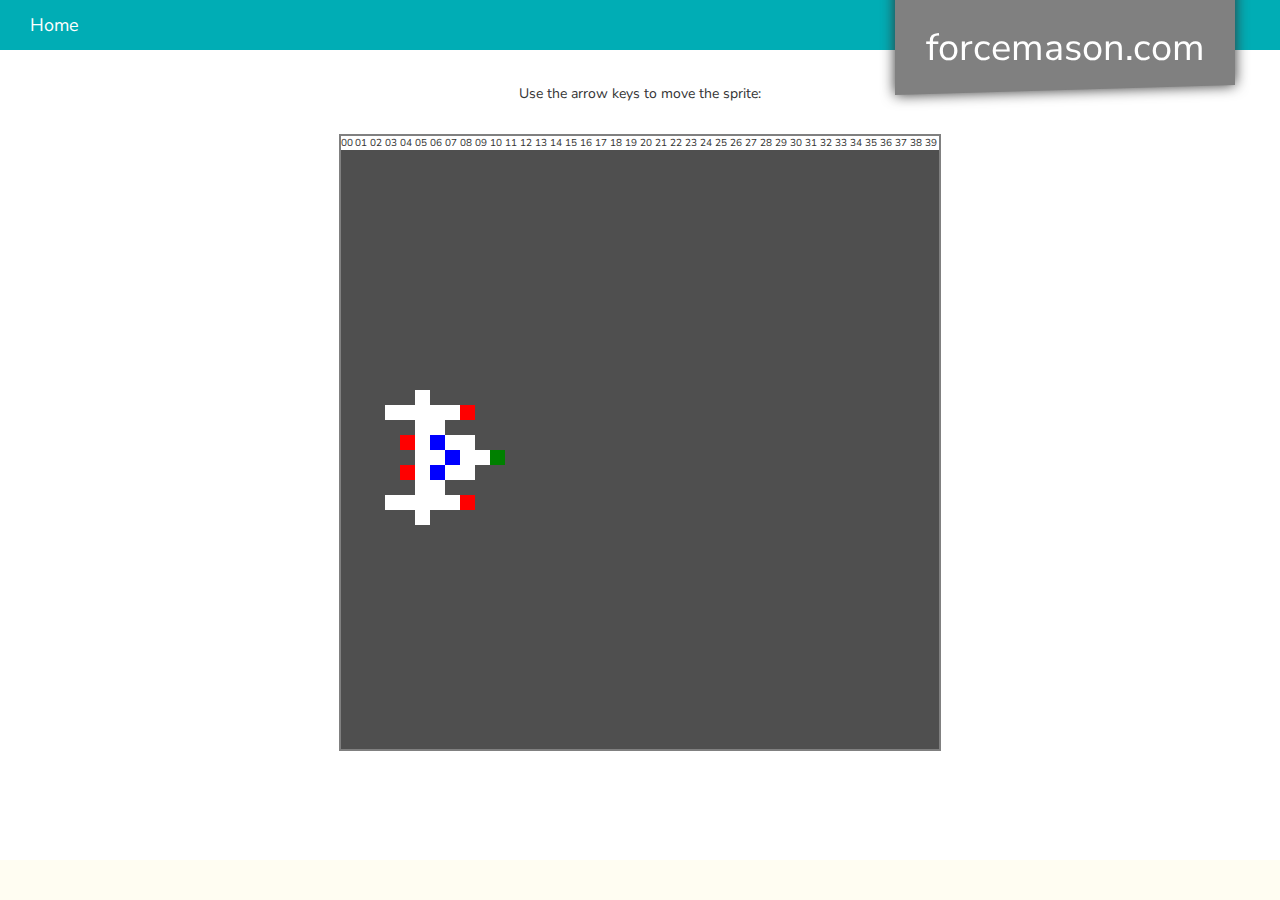
<file: game.html>
<!DOCTYPE html>
<html lang="en">
<head>
    <link rel='icon' href='favicon.ico' type='image/x-icon'/ >
	<meta charset="utf-8">
	<meta name="author" content=" Mason Force" >
	<meta name="description" content="Mason's Personal Webpage">
	<meta name="keywords" content="Mason,CSS,Colorado,JavaScript,Computer">
    <link href="https://fonts.googleapis.com/css?family=Nunito+Sans" rel="stylesheet">
    <title>Mason Force</title>
    
    <!-- Latest compiled and minified CSS -->
    <link rel="stylesheet" href="https://maxcdn.bootstrapcdn.com/bootstrap/3.4.0/css/bootstrap.min.css">
    <!-- jQuery library -->
    <script src="https://ajax.googleapis.com/ajax/libs/jquery/3.3.1/jquery.min.js"></script>
    <!-- Latest compiled JavaScript -->
    <script src="https://maxcdn.bootstrapcdn.com/bootstrap/3.4.0/js/bootstrap.min.js"></script>
    
    
    <script src="./siteScript.js"></script>
    <link rel="stylesheet" type="text/css" href="./resume.css">
    
</head>
    
    
<nav class="navbar navbar-default navbar-fixed-top">

  <div class="container-fluid">
      <div id="navbar-brand-wrap">
        <a class="navbar-brand" href="./index.html">
              <p>forcemason.com</p>
          </a>
      </div>

    <div class="navbar-header">

      <button type="button" class="navbar-toggle collapsed" data-toggle="collapse" data-target="#navbar" aria-expanded="false">
        
        <span class="icon-bar"></span>
        <span class="icon-bar"></span>
        <span class="icon-bar"></span>
        <span class="sr-only">Toggle navigation</span>
      </button>

    </div>

    <div id="navbar" class="navbar-collapse collapse">

      <ul class="nav navbar-nav navbar-left">
        <li class="nav-item">
            <a class="nav-link" href="index.html">Home</a>
        </li>
      </ul>

    </div>

  </div>

</nav>
    
    
    
    
<body>
    
        
    <div id="gameWrapper">
        
        
        <div id="tableWrapper">
            
            <div id="controls">
    
                <p>Use the arrow keys to move the sprite:</p>

            </div>
        
            <table id="gameTable">
            <tr>
			  <td class="labels">00</td>
			  <td class="labels">01</td>
              <td class="labels">02</td>
              <td class="labels">03</td>
              <td class="labels">04</td>
              <td class="labels">05</td>
			  <td class="labels">06</td>
              <td class="labels">07</td>
              <td class="labels">08</td>
              <td class="labels">09</td>
              <td class="labels">10</td>
			  <td class="labels">11</td>
              <td class="labels">12</td>
              <td class="labels">13</td>
              <td class="labels">14</td>
			  <td class="labels">15</td>
              <td class="labels">16</td>
              <td class="labels">17</td>
              <td class="labels">18</td>
              <td class="labels">19</td>
			  <td class="labels">20</td>
              <td class="labels">21</td>
              <td class="labels">22</td>
              <td class="labels">23</td>
              <td class="labels">24</td>
			  <td class="labels">25</td>
              <td class="labels">26</td>
              <td class="labels">27</td>
              <td class="labels">28</td>
              <td class="labels">29</td>
			  <td class="labels">30</td>
              <td class="labels">31</td>
              <td class="labels">32</td>
              <td class="labels">33</td>
              <td class="labels">34</td>
			  <td class="labels">35</td>
              <td class="labels">36</td>
              <td class="labels">37</td>
              <td class="labels">38</td>
              <td class="labels">39</td>
		    </tr>
			<tr>
			  <td id="cell0000"></td>
			  <td id="cell0001"></td>
			  <td id="cell0002"></td>
			  <td id="cell0003"></td>
			  <td id="cell0004"></td>
			  <td id="cell0005"></td>
			  <td id="cell0006"></td>
			  <td id="cell0007"></td>
			  <td id="cell0008"></td>
			  <td id="cell0009"></td>
			  <td id="cell0010"></td>
			  <td id="cell0011"></td>
			  <td id="cell0012"></td>
			  <td id="cell0013"></td>
			  <td id="cell0014"></td>
			  <td id="cell0015"></td>
			  <td id="cell0016"></td>
			  <td id="cell0017"></td>
			  <td id="cell0018"></td>
			  <td id="cell0019"></td>
              <td id="cell0020"></td>
			  <td id="cell0021"></td>
			  <td id="cell0022"></td>
			  <td id="cell0023"></td>
			  <td id="cell0024"></td>
			  <td id="cell0025"></td>
			  <td id="cell0026"></td>
			  <td id="cell0027"></td>
			  <td id="cell0028"></td>
			  <td id="cell0029"></td>
			  <td id="cell0030"></td>
			  <td id="cell0031"></td>
			  <td id="cell0032"></td>
			  <td id="cell0033"></td>
			  <td id="cell0034"></td>
			  <td id="cell0035"></td>
			  <td id="cell0036"></td>
			  <td id="cell0037"></td>
			  <td id="cell0038"></td>
			  <td id="cell0039"></td>
		    </tr>
			<tr>
			  <td id="cell0100"></td>
			  <td id="cell0101"></td>
			  <td id="cell0102"></td>
			  <td id="cell0103"></td>
			  <td id="cell0104"></td>
			  <td id="cell0105"></td>
			  <td id="cell0106"></td>
			  <td id="cell0107"></td>
			  <td id="cell0108"></td>
			  <td id="cell0109"></td>
			  <td id="cell0110"></td>
			  <td id="cell0111"></td>
			  <td id="cell0112"></td>
			  <td id="cell0113"></td>
			  <td id="cell0114"></td>
			  <td id="cell0115"></td>
			  <td id="cell0116"></td>
			  <td id="cell0117"></td>
			  <td id="cell0118"></td>
			  <td id="cell0119"></td>
              <td id="cell0120"></td>
			  <td id="cell0121"></td>
			  <td id="cell0122"></td>
			  <td id="cell0123"></td>
			  <td id="cell0124"></td>
			  <td id="cell0125"></td>
			  <td id="cell0126"></td>
			  <td id="cell0127"></td>
			  <td id="cell0128"></td>
			  <td id="cell0129"></td>
			  <td id="cell0130"></td>
			  <td id="cell0131"></td>
			  <td id="cell0132"></td>
			  <td id="cell0133"></td>
			  <td id="cell0134"></td>
			  <td id="cell0135"></td>
			  <td id="cell0136"></td>
			  <td id="cell0137"></td>
			  <td id="cell0138"></td>
			  <td id="cell0139"></td>
		    </tr>
		    <tr>
			  <td id="cell0200"></td>
			  <td id="cell0201"></td>
			  <td id="cell0202"></td>
			  <td id="cell0203"></td>
			  <td id="cell0204"></td>
			  <td id="cell0205"></td>
			  <td id="cell0206"></td>
			  <td id="cell0207"></td>
			  <td id="cell0208"></td>
			  <td id="cell0209"></td>
			  <td id="cell0210"></td>
			  <td id="cell0211"></td>
			  <td id="cell0212"></td>
			  <td id="cell0213"></td>
			  <td id="cell0214"></td>
			  <td id="cell0215"></td>
			  <td id="cell0216"></td>
			  <td id="cell0217"></td>
			  <td id="cell0218"></td>
			  <td id="cell0219"></td>
              <td id="cell0220"></td>
			  <td id="cell0221"></td>
			  <td id="cell0222"></td>
			  <td id="cell0223"></td>
			  <td id="cell0224"></td>
			  <td id="cell0225"></td>
			  <td id="cell0226"></td>
			  <td id="cell0227"></td>
			  <td id="cell0228"></td>
			  <td id="cell0229"></td>
			  <td id="cell0230"></td>
			  <td id="cell0231"></td>
			  <td id="cell0232"></td>
			  <td id="cell0233"></td>
			  <td id="cell0234"></td>
			  <td id="cell0235"></td>
			  <td id="cell0236"></td>
			  <td id="cell0237"></td>
			  <td id="cell0238"></td>
			  <td id="cell0239"></td>
		    </tr>
		    <tr>
			  <td id="cell0300"></td>
			  <td id="cell0301"></td>
			  <td id="cell0302"></td>
			  <td id="cell0303"></td>
			  <td id="cell0304"></td>
			  <td id="cell0305"></td>
			  <td id="cell0306"></td>
			  <td id="cell0307"></td>
			  <td id="cell0308"></td>
			  <td id="cell0309"></td>
			  <td id="cell0310"></td>
			  <td id="cell0311"></td>
			  <td id="cell0312"></td>
			  <td id="cell0313"></td>
			  <td id="cell0314"></td>
			  <td id="cell0315"></td>
			  <td id="cell0316"></td>
			  <td id="cell0317"></td>
			  <td id="cell0318"></td>
			  <td id="cell0319"></td>
              <td id="cell0320"></td>
			  <td id="cell0321"></td>
			  <td id="cell0322"></td>
			  <td id="cell0323"></td>
			  <td id="cell0324"></td>
			  <td id="cell0325"></td>
			  <td id="cell0326"></td>
			  <td id="cell0327"></td>
			  <td id="cell0328"></td>
			  <td id="cell0329"></td>
			  <td id="cell0330"></td>
			  <td id="cell0331"></td>
			  <td id="cell0332"></td>
			  <td id="cell0333"></td>
			  <td id="cell0334"></td>
			  <td id="cell0335"></td>
			  <td id="cell0336"></td>
			  <td id="cell0337"></td>
			  <td id="cell0338"></td>
			  <td id="cell0339"></td>
		    </tr>
		    <tr>
			  <td id="cell0400"></td>
			  <td id="cell0401"></td>
			  <td id="cell0402"></td>
			  <td id="cell0403"></td>
			  <td id="cell0404"></td>
			  <td id="cell0405"></td>
			  <td id="cell0406"></td>
			  <td id="cell0407"></td>
			  <td id="cell0408"></td>
			  <td id="cell0409"></td>
			  <td id="cell0410"></td>
			  <td id="cell0411"></td>
			  <td id="cell0412"></td>
			  <td id="cell0413"></td>
			  <td id="cell0414"></td>
			  <td id="cell0415"></td>
			  <td id="cell0416"></td>
			  <td id="cell0417"></td>
			  <td id="cell0418"></td>
			  <td id="cell0419"></td>
              <td id="cell0420"></td>
			  <td id="cell0421"></td>
			  <td id="cell0422"></td>
			  <td id="cell0423"></td>
			  <td id="cell0424"></td>
			  <td id="cell0425"></td>
			  <td id="cell0426"></td>
			  <td id="cell0427"></td>
			  <td id="cell0428"></td>
			  <td id="cell0429"></td>
			  <td id="cell0430"></td>
			  <td id="cell0431"></td>
			  <td id="cell0432"></td>
			  <td id="cell0433"></td>
			  <td id="cell0434"></td>
			  <td id="cell0435"></td>
			  <td id="cell0436"></td>
			  <td id="cell0437"></td>
			  <td id="cell0438"></td>
			  <td id="cell0439"></td>
		    </tr>
		    <tr>
			  <td id="cell0500"></td>
			  <td id="cell0501"></td>
			  <td id="cell0502"></td>
			  <td id="cell0503"></td>
			  <td id="cell0504"></td>
			  <td id="cell0505"></td>
			  <td id="cell0506"></td>
			  <td id="cell0507"></td>
			  <td id="cell0508"></td>
			  <td id="cell0509"></td>
			  <td id="cell0510"></td>
			  <td id="cell0511"></td>
			  <td id="cell0512"></td>
			  <td id="cell0513"></td>
			  <td id="cell0514"></td>
			  <td id="cell0515"></td>
			  <td id="cell0516"></td>
			  <td id="cell0517"></td>
			  <td id="cell0518"></td>
			  <td id="cell0519"></td>
              <td id="cell0520"></td>
			  <td id="cell0521"></td>
			  <td id="cell0522"></td>
			  <td id="cell0523"></td>
			  <td id="cell0524"></td>
			  <td id="cell0525"></td>
			  <td id="cell0526"></td>
			  <td id="cell0527"></td>
			  <td id="cell0528"></td>
			  <td id="cell0529"></td>
			  <td id="cell0530"></td>
			  <td id="cell0531"></td>
			  <td id="cell0532"></td>
			  <td id="cell0533"></td>
			  <td id="cell0534"></td>
			  <td id="cell0535"></td>
			  <td id="cell0536"></td>
			  <td id="cell0537"></td>
			  <td id="cell0538"></td>
			  <td id="cell0539"></td>
		    </tr>
		    <tr>
			  <td id="cell0600"></td>
			  <td id="cell0601"></td>
			  <td id="cell0602"></td>
			  <td id="cell0603"></td>
			  <td id="cell0604"></td>
			  <td id="cell0605"></td>
			  <td id="cell0606"></td>
			  <td id="cell0607"></td>
			  <td id="cell0608"></td>
			  <td id="cell0609"></td>
			  <td id="cell0610"></td>
			  <td id="cell0611"></td>
			  <td id="cell0612"></td>
			  <td id="cell0613"></td>
			  <td id="cell0614"></td>
			  <td id="cell0615"></td>
			  <td id="cell0616"></td>
			  <td id="cell0617"></td>
			  <td id="cell0618"></td>
			  <td id="cell0619"></td>
              <td id="cell0620"></td>
			  <td id="cell0621"></td>
			  <td id="cell0622"></td>
			  <td id="cell0623"></td>
			  <td id="cell0624"></td>
			  <td id="cell0625"></td>
			  <td id="cell0626"></td>
			  <td id="cell0627"></td>
			  <td id="cell0628"></td>
			  <td id="cell0629"></td>
			  <td id="cell0630"></td>
			  <td id="cell0631"></td>
			  <td id="cell0632"></td>
			  <td id="cell0633"></td>
			  <td id="cell0634"></td>
			  <td id="cell0635"></td>
			  <td id="cell0636"></td>
			  <td id="cell0637"></td>
			  <td id="cell0638"></td>
			  <td id="cell0639"></td>
		    </tr>
		    <tr>
			  <td id="cell0700"></td>
			  <td id="cell0701"></td>
			  <td id="cell0702"></td>
			  <td id="cell0703"></td>
			  <td id="cell0704"></td>
			  <td id="cell0705"></td>
			  <td id="cell0706"></td>
			  <td id="cell0707"></td>
			  <td id="cell0708"></td>
			  <td id="cell0709"></td>
			  <td id="cell0710"></td>
			  <td id="cell0711"></td>
			  <td id="cell0712"></td>
			  <td id="cell0713"></td>
			  <td id="cell0714"></td>
			  <td id="cell0715"></td>
			  <td id="cell0716"></td>
			  <td id="cell0717"></td>
			  <td id="cell0718"></td>
			  <td id="cell0719"></td>
              <td id="cell0720"></td>
			  <td id="cell0721"></td>
			  <td id="cell0722"></td>
			  <td id="cell0723"></td>
			  <td id="cell0724"></td>
			  <td id="cell0725"></td>
			  <td id="cell0726"></td>
			  <td id="cell0727"></td>
			  <td id="cell0728"></td>
			  <td id="cell0729"></td>
			  <td id="cell0730"></td>
			  <td id="cell0731"></td>
			  <td id="cell0732"></td>
			  <td id="cell0733"></td>
			  <td id="cell0734"></td>
			  <td id="cell0735"></td>
			  <td id="cell0736"></td>
			  <td id="cell0737"></td>
			  <td id="cell0738"></td>
			  <td id="cell0739"></td>
		    </tr>
		    <tr>
			  <td id="cell0800"></td>
			  <td id="cell0801"></td>
			  <td id="cell0802"></td>
			  <td id="cell0803"></td>
			  <td id="cell0804"></td>
			  <td id="cell0805"></td>
			  <td id="cell0806"></td>
			  <td id="cell0807"></td>
			  <td id="cell0808"></td>
			  <td id="cell0809"></td>
			  <td id="cell0810"></td>
			  <td id="cell0811"></td>
			  <td id="cell0812"></td>
			  <td id="cell0813"></td>
			  <td id="cell0814"></td>
			  <td id="cell0815"></td>
			  <td id="cell0816"></td>
			  <td id="cell0817"></td>
			  <td id="cell0818"></td>
			  <td id="cell0819"></td>
              <td id="cell0820"></td>
			  <td id="cell0821"></td>
			  <td id="cell0822"></td>
			  <td id="cell0823"></td>
			  <td id="cell0824"></td>
			  <td id="cell0825"></td>
			  <td id="cell0826"></td>
			  <td id="cell0827"></td>
			  <td id="cell0828"></td>
			  <td id="cell0829"></td>
			  <td id="cell0830"></td>
			  <td id="cell0831"></td>
			  <td id="cell0832"></td>
			  <td id="cell0833"></td>
			  <td id="cell0834"></td>
			  <td id="cell0835"></td>
			  <td id="cell0836"></td>
			  <td id="cell0837"></td>
			  <td id="cell0838"></td>
			  <td id="cell0839"></td>
		    </tr>
		    <tr>
			  <td id="cell0900"></td>
			  <td id="cell0901"></td>
			  <td id="cell0902"></td>
			  <td id="cell0903"></td>
			  <td id="cell0904"></td>
			  <td id="cell0905"></td>
			  <td id="cell0906"></td>
			  <td id="cell0907"></td>
			  <td id="cell0908"></td>
			  <td id="cell0909"></td>
			  <td id="cell0910"></td>
			  <td id="cell0911"></td>
			  <td id="cell0912"></td>
			  <td id="cell0913"></td>
			  <td id="cell0914"></td>
			  <td id="cell0915"></td>
			  <td id="cell0916"></td>
			  <td id="cell0917"></td>
			  <td id="cell0918"></td>
			  <td id="cell0919"></td>
              <td id="cell0920"></td>
			  <td id="cell0921"></td>
			  <td id="cell0922"></td>
			  <td id="cell0923"></td>
			  <td id="cell0924"></td>
			  <td id="cell0925"></td>
			  <td id="cell0926"></td>
			  <td id="cell0927"></td>
			  <td id="cell0928"></td>
			  <td id="cell0929"></td>
			  <td id="cell0930"></td>
			  <td id="cell0931"></td>
			  <td id="cell0932"></td>
			  <td id="cell0933"></td>
			  <td id="cell0934"></td>
			  <td id="cell0935"></td>
			  <td id="cell0936"></td>
			  <td id="cell0937"></td>
			  <td id="cell0938"></td>
			  <td id="cell0939"></td>
		    </tr>
		    <tr>
			  <td id="cell1000"></td>
			  <td id="cell1001"></td>
			  <td id="cell1002"></td>
			  <td id="cell1003"></td>
			  <td id="cell1004"></td>
			  <td id="cell1005"></td>
			  <td id="cell1006"></td>
			  <td id="cell1007"></td>
			  <td id="cell1008"></td>
			  <td id="cell1009"></td>
			  <td id="cell1010"></td>
			  <td id="cell1011"></td>
			  <td id="cell1012"></td>
			  <td id="cell1013"></td>
			  <td id="cell1014"></td>
			  <td id="cell1015"></td>
			  <td id="cell1016"></td>
			  <td id="cell1017"></td>
			  <td id="cell1018"></td>
			  <td id="cell1019"></td>
              <td id="cell1020"></td>
			  <td id="cell1021"></td>
			  <td id="cell1022"></td>
			  <td id="cell1023"></td>
			  <td id="cell1024"></td>
			  <td id="cell1025"></td>
			  <td id="cell1026"></td>
			  <td id="cell1027"></td>
			  <td id="cell1028"></td>
			  <td id="cell1029"></td>
			  <td id="cell1030"></td>
			  <td id="cell1031"></td>
			  <td id="cell1032"></td>
			  <td id="cell1033"></td>
			  <td id="cell1034"></td>
			  <td id="cell1035"></td>
			  <td id="cell1036"></td>
			  <td id="cell1037"></td>
			  <td id="cell1038"></td>
			  <td id="cell1039"></td>
		    </tr>
		    <tr>
			  <td id="cell1100"></td>
			  <td id="cell1101"></td>
			  <td id="cell1102"></td>
			  <td id="cell1103"></td>
			  <td id="cell1104"></td>
			  <td id="cell1105"></td>
			  <td id="cell1106"></td>
			  <td id="cell1107"></td>
			  <td id="cell1108"></td>
			  <td id="cell1109"></td>
			  <td id="cell1110"></td>
			  <td id="cell1111"></td>
			  <td id="cell1112"></td>
			  <td id="cell1113"></td>
			  <td id="cell1114"></td>
			  <td id="cell1115"></td>
			  <td id="cell1116"></td>
			  <td id="cell1117"></td>
			  <td id="cell1118"></td>
			  <td id="cell1119"></td>
              <td id="cell1120"></td>
			  <td id="cell1121"></td>
			  <td id="cell1122"></td>
			  <td id="cell1123"></td>
			  <td id="cell1124"></td>
			  <td id="cell1125"></td>
			  <td id="cell1126"></td>
			  <td id="cell1127"></td>
			  <td id="cell1128"></td>
			  <td id="cell1129"></td>
			  <td id="cell1130"></td>
			  <td id="cell1131"></td>
			  <td id="cell1132"></td>
			  <td id="cell1133"></td>
			  <td id="cell1134"></td>
			  <td id="cell1135"></td>
			  <td id="cell1136"></td>
			  <td id="cell1137"></td>
			  <td id="cell1138"></td>
			  <td id="cell1139"></td>
		    </tr>
		    <tr>
			  <td id="cell1200"></td>
			  <td id="cell1201"></td>
			  <td id="cell1202"></td>
			  <td id="cell1203"></td>
			  <td id="cell1204"></td>
			  <td id="cell1205"></td>
			  <td id="cell1206"></td>
			  <td id="cell1207"></td>
			  <td id="cell1208"></td>
			  <td id="cell1209"></td>
			  <td id="cell1210"></td>
			  <td id="cell1211"></td>
			  <td id="cell1212"></td>
			  <td id="cell1213"></td>
			  <td id="cell1214"></td>
			  <td id="cell1215"></td>
			  <td id="cell1216"></td>
			  <td id="cell1217"></td>
			  <td id="cell1218"></td>
			  <td id="cell1219"></td>
              <td id="cell1220"></td>
			  <td id="cell1221"></td>
			  <td id="cell1222"></td>
			  <td id="cell1223"></td>
			  <td id="cell1224"></td>
			  <td id="cell1225"></td>
			  <td id="cell1226"></td>
			  <td id="cell1227"></td>
			  <td id="cell1228"></td>
			  <td id="cell1229"></td>
			  <td id="cell1230"></td>
			  <td id="cell1231"></td>
			  <td id="cell1232"></td>
			  <td id="cell1233"></td>
			  <td id="cell1234"></td>
			  <td id="cell1235"></td>
			  <td id="cell1236"></td>
			  <td id="cell1237"></td>
			  <td id="cell1238"></td>
			  <td id="cell1239"></td>
		    </tr>
		    <tr>
			  <td id="cell1300"></td>
			  <td id="cell1301"></td>
			  <td id="cell1302"></td>
			  <td id="cell1303"></td>
			  <td id="cell1304"></td>
			  <td id="cell1305"></td>
			  <td id="cell1306"></td>
			  <td id="cell1307"></td>
			  <td id="cell1308"></td>
			  <td id="cell1309"></td>
			  <td id="cell1310"></td>
			  <td id="cell1311"></td>
			  <td id="cell1312"></td>
			  <td id="cell1313"></td>
			  <td id="cell1314"></td>
			  <td id="cell1315"></td>
			  <td id="cell1316"></td>
			  <td id="cell1317"></td>
			  <td id="cell1318"></td>
			  <td id="cell1319"></td>
              <td id="cell1320"></td>
			  <td id="cell1321"></td>
			  <td id="cell1322"></td>
			  <td id="cell1323"></td>
			  <td id="cell1324"></td>
			  <td id="cell1325"></td>
			  <td id="cell1326"></td>
			  <td id="cell1327"></td>
			  <td id="cell1328"></td>
			  <td id="cell1329"></td>
			  <td id="cell1330"></td>
			  <td id="cell1331"></td>
			  <td id="cell1332"></td>
			  <td id="cell1333"></td>
			  <td id="cell1334"></td>
			  <td id="cell1335"></td>
			  <td id="cell1336"></td>
			  <td id="cell1337"></td>
			  <td id="cell1338"></td>
			  <td id="cell1339"></td>
		    </tr>
		    <tr>
			  <td id="cell1400"></td>
			  <td id="cell1401"></td>
			  <td id="cell1402"></td>
			  <td id="cell1403"></td>
			  <td id="cell1404"></td>
			  <td id="cell1405"></td>
			  <td id="cell1406"></td>
			  <td id="cell1407"></td>
			  <td id="cell1408"></td>
			  <td id="cell1409"></td>
			  <td id="cell1410"></td>
			  <td id="cell1411"></td>
			  <td id="cell1412"></td>
			  <td id="cell1413"></td>
			  <td id="cell1414"></td>
			  <td id="cell1415"></td>
			  <td id="cell1416"></td>
			  <td id="cell1417"></td>
			  <td id="cell1418"></td>
			  <td id="cell1419"></td>
              <td id="cell1420"></td>
			  <td id="cell1421"></td>
			  <td id="cell1422"></td>
			  <td id="cell1423"></td>
			  <td id="cell1424"></td>
			  <td id="cell1425"></td>
			  <td id="cell1426"></td>
			  <td id="cell1427"></td>
			  <td id="cell1428"></td>
			  <td id="cell1429"></td>
			  <td id="cell1430"></td>
			  <td id="cell1431"></td>
			  <td id="cell1432"></td>
			  <td id="cell1433"></td>
			  <td id="cell1434"></td>
			  <td id="cell1435"></td>
			  <td id="cell1436"></td>
			  <td id="cell1437"></td>
			  <td id="cell1438"></td>
			  <td id="cell1439"></td>
            </tr>
		    <tr>
			  <td id="cell1500"></td>
			  <td id="cell1501"></td>
			  <td id="cell1502"></td>
			  <td id="cell1503"></td>
			  <td id="cell1504"></td>
			  <td id="cell1505"></td>
			  <td id="cell1506"></td>
			  <td id="cell1507"></td>
			  <td id="cell1508"></td>
			  <td id="cell1509"></td>
			  <td id="cell1510"></td>
			  <td id="cell1511"></td>
			  <td id="cell1512"></td>
			  <td id="cell1513"></td>
			  <td id="cell1514"></td>
			  <td id="cell1515"></td>
			  <td id="cell1516"></td>
			  <td id="cell1517"></td>
			  <td id="cell1518"></td>
			  <td id="cell1519"></td>
              <td id="cell1520"></td>
			  <td id="cell1521"></td>
			  <td id="cell1522"></td>
			  <td id="cell1523"></td>
			  <td id="cell1524"></td>
			  <td id="cell1525"></td>
			  <td id="cell1526"></td>
			  <td id="cell1527"></td>
			  <td id="cell1528"></td>
			  <td id="cell1529"></td>
			  <td id="cell1530"></td>
			  <td id="cell1531"></td>
			  <td id="cell1532"></td>
			  <td id="cell1533"></td>
			  <td id="cell1534"></td>
			  <td id="cell1535"></td>
			  <td id="cell1536"></td>
			  <td id="cell1537"></td>
			  <td id="cell1538"></td>
			  <td id="cell1539"></td>
		    </tr>
		    <tr>
			  <td id="cell1600"></td>
			  <td id="cell1601"></td>
			  <td id="cell1602"></td>
			  <td id="cell1603"></td>
			  <td id="cell1604"></td>
			  <td id="cell1605" class="sprite" style="background-color: white"></td>
			  <td id="cell1606"></td>
			  <td id="cell1607"></td>
			  <td id="cell1608"></td>
			  <td id="cell1609"></td>
			  <td id="cell1610"></td>
			  <td id="cell1611"></td>
			  <td id="cell1612"></td>
			  <td id="cell1613"></td>
			  <td id="cell1614"></td>
			  <td id="cell1615"></td>
			  <td id="cell1616"></td>
			  <td id="cell1617"></td>
			  <td id="cell1618"></td>
			  <td id="cell1619"></td>
              <td id="cell1620"></td>
			  <td id="cell1621"></td>
			  <td id="cell1622"></td>
			  <td id="cell1623"></td>
			  <td id="cell1624"></td>
			  <td id="cell1625"></td>
			  <td id="cell1626"></td>
			  <td id="cell1627"></td>
			  <td id="cell1628"></td>
			  <td id="cell1629"></td>
			  <td id="cell1630"></td>
			  <td id="cell1631"></td>
			  <td id="cell1632"></td>
			  <td id="cell1633"></td>
			  <td id="cell1634"></td>
			  <td id="cell1635"></td>
			  <td id="cell1636"></td>
			  <td id="cell1637"></td>
			  <td id="cell1638"></td>
			  <td id="cell1639"></td>
		    </tr>
		    <tr>
			  <td id="cell1700"></td>
			  <td id="cell1701"></td>
			  <td id="cell1702"></td>
			  <td id="cell1703" class="sprite" style="background-color: white"></td>
			  <td id="cell1704" class="sprite" style="background-color: white"></td>
			  <td id="cell1705" class="sprite" style="background-color: white"></td>
			  <td id="cell1706" class="sprite" style="background-color: white"></td>
			  <td id="cell1707" class="sprite" style="background-color: white"></td>
			  <td id="cell1708" class="sprite" style="background-color: red"></td>
			  <td id="cell1709"></td>
			  <td id="cell1710"></td>
			  <td id="cell1711"></td>
			  <td id="cell1712"></td>
			  <td id="cell1713"></td>
			  <td id="cell1714"></td>
			  <td id="cell1715"></td>
			  <td id="cell1716"></td>
			  <td id="cell1717"></td>
			  <td id="cell1718"></td>
			  <td id="cell1719"></td>
              <td id="cell1720"></td>
			  <td id="cell1721"></td>
			  <td id="cell1722"></td>
			  <td id="cell1723"></td>
			  <td id="cell1724"></td>
			  <td id="cell1725"></td>
			  <td id="cell1726"></td>
			  <td id="cell1727"></td>
			  <td id="cell1728"></td>
			  <td id="cell1729"></td>
			  <td id="cell1730"></td>
			  <td id="cell1731"></td>
			  <td id="cell1732"></td>
			  <td id="cell1733"></td>
			  <td id="cell1734"></td>
			  <td id="cell1735"></td>
			  <td id="cell1736"></td>
			  <td id="cell1737"></td>
			  <td id="cell1738"></td>
			  <td id="cell1739"></td>
		    </tr>
		    <tr>
			  <td id="cell1800"></td>
			  <td id="cell1801"></td>
			  <td id="cell1802"></td>
			  <td id="cell1803"></td>
			  <td id="cell1804"></td>
			  <td id="cell1805" class="sprite" style="background-color: white"></td>
			  <td id="cell1806" class="sprite" style="background-color: white"></td>
			  <td id="cell1807"></td>
			  <td id="cell1808"></td>
			  <td id="cell1809"></td>
			  <td id="cell1810"></td>
			  <td id="cell1811"></td>
			  <td id="cell1812"></td>
			  <td id="cell1813"></td>
			  <td id="cell1814"></td>
			  <td id="cell1815"></td>
			  <td id="cell1816"></td>
			  <td id="cell1817"></td>
			  <td id="cell1818"></td>
			  <td id="cell1819"></td>
              <td id="cell1820"></td>
			  <td id="cell1821"></td>
			  <td id="cell1822"></td>
			  <td id="cell1823"></td>
			  <td id="cell1824"></td>
			  <td id="cell1825"></td>
			  <td id="cell1826"></td>
			  <td id="cell1827"></td>
			  <td id="cell1828"></td>
			  <td id="cell1829"></td>
			  <td id="cell1830"></td>
			  <td id="cell1831"></td>
			  <td id="cell1832"></td>
			  <td id="cell1833"></td>
			  <td id="cell1834"></td>
			  <td id="cell1835"></td>
			  <td id="cell1836"></td>
			  <td id="cell1837"></td>
			  <td id="cell1838"></td>
			  <td id="cell1839"></td>
		    </tr>
		    <tr>
			  <td id="cell1900"></td>
			  <td id="cell1901"></td>
			  <td id="cell1902"></td>
			  <td id="cell1903"></td>
			  <td id="cell1904" class="sprite" style="background-color: red"></td>
			  <td id="cell1905" class="sprite" style="background-color: white"></td>
			  <td id="cell1906" class="sprite" style="background-color: blue"></td>
			  <td id="cell1907" class="sprite" style="background-color: white"></td>
			  <td id="cell1908" class="sprite" style="background-color: white"></td>
			  <td id="cell1909"></td>
			  <td id="cell1910"></td>
			  <td id="cell1911"></td>
			  <td id="cell1912"></td>
			  <td id="cell1913"></td>
			  <td id="cell1914"></td>
			  <td id="cell1915"></td>
			  <td id="cell1916"></td>
			  <td id="cell1917"></td>
			  <td id="cell1918"></td>
			  <td id="cell1919"></td>
              <td id="cell1920"></td>
			  <td id="cell1921"></td>
			  <td id="cell1922"></td>
			  <td id="cell1923"></td>
			  <td id="cell1924"></td>
			  <td id="cell1925"></td>
			  <td id="cell1926"></td>
			  <td id="cell1927"></td>
			  <td id="cell1928"></td>
			  <td id="cell1929"></td>
			  <td id="cell1930"></td>
			  <td id="cell1931"></td>
			  <td id="cell1932"></td>
			  <td id="cell1933"></td>
			  <td id="cell1934"></td>
			  <td id="cell1935"></td>
			  <td id="cell1936"></td>
			  <td id="cell1937"></td>
			  <td id="cell1938"></td>
			  <td id="cell1939"></td>
		    </tr>
                
                
                
                
                
                
                
                
                
                
                
                
            <tr>
			  <td id="cell2000"></td>
			  <td id="cell2001"></td>
			  <td id="cell2002"></td>
			  <td id="cell2003"></td>
			  <td id="cell2004"></td>
			  <td id="cell2005" class="sprite" style="background-color: white"></td>
			  <td id="cell2006" class="sprite" style="background-color: white"></td>
			  <td id="cell2007" class="sprite" style="background-color: blue"></td>
			  <td id="cell2008" class="sprite" style="background-color: white"></td>
			  <td id="cell2009" class="sprite" style="background-color: white"></td>
			  <td id="cell2010" class="sprite" style="background-color: green"></td>
			  <td id="cell2011"></td>
			  <td id="cell2012"></td>
			  <td id="cell2013"></td>
			  <td id="cell2014"></td>
			  <td id="cell2015"></td>
			  <td id="cell2016"></td>
			  <td id="cell2017"></td>
			  <td id="cell2018"></td>
			  <td id="cell2019"></td>
              <td id="cell2020"></td>
			  <td id="cell2021"></td>
			  <td id="cell2022"></td>
			  <td id="cell2023"></td>
			  <td id="cell2024"></td>
			  <td id="cell2025"></td>
			  <td id="cell2026"></td>
			  <td id="cell2027"></td>
			  <td id="cell2028"></td>
			  <td id="cell2029"></td>
			  <td id="cell2030"></td>
			  <td id="cell2031"></td>
			  <td id="cell2032"></td>
			  <td id="cell2033"></td>
			  <td id="cell2034"></td>
			  <td id="cell2035"></td>
			  <td id="cell2036"></td>
			  <td id="cell2037"></td>
			  <td id="cell2038"></td>
			  <td id="cell2039"></td>
		    </tr>
			<tr>
			  <td id="cell2100"></td>
			  <td id="cell2101"></td>
			  <td id="cell2102"></td>
			  <td id="cell2103"></td>
			  <td id="cell2104" class="sprite" style="background-color: red"></td>
			  <td id="cell2105" class="sprite" style="background-color: white"></td>
			  <td id="cell2106" class="sprite" style="background-color: blue"></td>
			  <td id="cell2107" class="sprite" style="background-color: white"></td>
			  <td id="cell2108" class="sprite" style="background-color: white"></td>
			  <td id="cell2109"></td>
			  <td id="cell2110"></td>
			  <td id="cell2111"></td>
			  <td id="cell2112"></td>
			  <td id="cell2113"></td>
			  <td id="cell2114"></td>
			  <td id="cell2115"></td>
			  <td id="cell2116"></td>
			  <td id="cell2117"></td>
			  <td id="cell2118"></td>
			  <td id="cell2119"></td>
              <td id="cell2120"></td>
			  <td id="cell2121"></td>
			  <td id="cell2122"></td>
			  <td id="cell2123"></td>
			  <td id="cell2124"></td>
			  <td id="cell2125"></td>
			  <td id="cell2126"></td>
			  <td id="cell2127"></td>
			  <td id="cell2128"></td>
			  <td id="cell2129"></td>
			  <td id="cell2130"></td>
			  <td id="cell2131"></td>
			  <td id="cell2132"></td>
			  <td id="cell2133"></td>
			  <td id="cell2134"></td>
			  <td id="cell2135"></td>
			  <td id="cell2136"></td>
			  <td id="cell2137"></td>
			  <td id="cell2138"></td>
			  <td id="cell2139"></td>
		    </tr>
		    <tr>
			  <td id="cell2200"></td>
			  <td id="cell2201"></td>
			  <td id="cell2202"></td>
			  <td id="cell2203"></td>
			  <td id="cell2204"></td>
			  <td id="cell2205" class="sprite" style="background-color: white"></td>
			  <td id="cell2206" class="sprite" style="background-color: white"></td>
			  <td id="cell2207"></td>
			  <td id="cell2208"></td>
			  <td id="cell2209"></td>
			  <td id="cell2210"></td>
			  <td id="cell2211"></td>
			  <td id="cell2212"></td>
			  <td id="cell2213"></td>
			  <td id="cell2214"></td>
			  <td id="cell2215"></td>
			  <td id="cell2216"></td>
			  <td id="cell2217"></td>
			  <td id="cell2218"></td>
			  <td id="cell2219"></td>
              <td id="cell2220"></td>
			  <td id="cell2221"></td>
			  <td id="cell2222"></td>
			  <td id="cell2223"></td>
			  <td id="cell2224"></td>
			  <td id="cell2225"></td>
			  <td id="cell2226"></td>
			  <td id="cell2227"></td>
			  <td id="cell2228"></td>
			  <td id="cell2229"></td>
			  <td id="cell2230"></td>
			  <td id="cell2231"></td>
			  <td id="cell2232"></td>
			  <td id="cell2233"></td>
			  <td id="cell2234"></td>
			  <td id="cell2235"></td>
			  <td id="cell2236"></td>
			  <td id="cell2237"></td>
			  <td id="cell2238"></td>
			  <td id="cell2239"></td>
		    </tr>
		    <tr>
			  <td id="cell2300"></td>
			  <td id="cell2301"></td>
			  <td id="cell2302"></td>
			  <td id="cell2303" class="sprite" style="background-color: white"></td>
			  <td id="cell2304" class="sprite" style="background-color: white"></td>
			  <td id="cell2305" class="sprite" style="background-color: white"></td>
			  <td id="cell2306" class="sprite" style="background-color: white"></td>
			  <td id="cell2307" class="sprite" style="background-color: white"></td>
			  <td id="cell2308" class="sprite" style="background-color: red"></td>
			  <td id="cell2309"></td>
			  <td id="cell2310"></td>
			  <td id="cell2311"></td>
			  <td id="cell2312"></td>
			  <td id="cell2313"></td>
			  <td id="cell2314"></td>
			  <td id="cell2315"></td>
			  <td id="cell2316"></td>
			  <td id="cell2317"></td>
			  <td id="cell2318"></td>
			  <td id="cell2319"></td>
              <td id="cell2320"></td>
			  <td id="cell2321"></td>
			  <td id="cell2322"></td>
			  <td id="cell2323"></td>
			  <td id="cell2324"></td>
			  <td id="cell2325"></td>
			  <td id="cell2326"></td>
			  <td id="cell2327"></td>
			  <td id="cell2328"></td>
			  <td id="cell2329"></td>
			  <td id="cell2330"></td>
			  <td id="cell2331"></td>
			  <td id="cell2332"></td>
			  <td id="cell2333"></td>
			  <td id="cell2334"></td>
			  <td id="cell2335"></td>
			  <td id="cell2336"></td>
			  <td id="cell2337"></td>
			  <td id="cell2338"></td>
			  <td id="cell2339"></td>
            </tr>
		    <tr>
			  <td id="cell2400"></td>
			  <td id="cell2401"></td>
			  <td id="cell2402"></td>
			  <td id="cell2403"></td>
			  <td id="cell2404"></td>
			  <td id="cell2405" class="sprite" style="background-color: white"></td>
			  <td id="cell2406"></td>
			  <td id="cell2407"></td>
			  <td id="cell2408"></td>
			  <td id="cell2409"></td>
			  <td id="cell2410"></td>
			  <td id="cell2411"></td>
			  <td id="cell2412"></td>
			  <td id="cell2413"></td>
			  <td id="cell2414"></td>
			  <td id="cell2415"></td>
			  <td id="cell2416"></td>
			  <td id="cell2417"></td>
			  <td id="cell2418"></td>
			  <td id="cell2419"></td>
              <td id="cell2420"></td>
			  <td id="cell2421"></td>
			  <td id="cell2422"></td>
			  <td id="cell2423"></td>
			  <td id="cell2424"></td>
			  <td id="cell2425"></td>
			  <td id="cell2426"></td>
			  <td id="cell2427"></td>
			  <td id="cell2428"></td>
			  <td id="cell2429"></td>
			  <td id="cell2430"></td>
			  <td id="cell2431"></td>
			  <td id="cell2432"></td>
			  <td id="cell2433"></td>
			  <td id="cell2434"></td>
			  <td id="cell2435"></td>
			  <td id="cell2436"></td>
			  <td id="cell2437"></td>
			  <td id="cell2438"></td>
			  <td id="cell2439"></td>
		    </tr>
		    <tr>
			  <td id="cell2500"></td>
			  <td id="cell2501"></td>
			  <td id="cell2502"></td>
			  <td id="cell2503"></td>
			  <td id="cell2504"></td>
			  <td id="cell2505"></td>
			  <td id="cell2506"></td>
			  <td id="cell2507"></td>
			  <td id="cell2508"></td>
			  <td id="cell2509"></td>
			  <td id="cell2510"></td>
			  <td id="cell2511"></td>
			  <td id="cell2512"></td>
			  <td id="cell2513"></td>
			  <td id="cell2514"></td>
			  <td id="cell2515"></td>
			  <td id="cell2516"></td>
			  <td id="cell2517"></td>
			  <td id="cell2518"></td>
			  <td id="cell2519"></td>
              <td id="cell2520"></td>
			  <td id="cell2521"></td>
			  <td id="cell2522"></td>
			  <td id="cell2523"></td>
			  <td id="cell2524"></td>
			  <td id="cell2525"></td>
			  <td id="cell2526"></td>
			  <td id="cell2527"></td>
			  <td id="cell2528"></td>
			  <td id="cell2529"></td>
			  <td id="cell2530"></td>
			  <td id="cell2531"></td>
			  <td id="cell2532"></td>
			  <td id="cell2533"></td>
			  <td id="cell2534"></td>
			  <td id="cell2535"></td>
			  <td id="cell2536"></td>
			  <td id="cell2537"></td>
			  <td id="cell2538"></td>
			  <td id="cell2539"></td>
		    </tr>
		    <tr>
			  <td id="cell2600"></td>
			  <td id="cell2601"></td>
			  <td id="cell2602"></td>
			  <td id="cell2603"></td>
			  <td id="cell2604"></td>
			  <td id="cell2605"></td>
			  <td id="cell2606"></td>
			  <td id="cell2607"></td>
			  <td id="cell2608"></td>
			  <td id="cell2609"></td>
			  <td id="cell2610"></td>
			  <td id="cell2611"></td>
			  <td id="cell2612"></td>
			  <td id="cell2613"></td>
			  <td id="cell2614"></td>
			  <td id="cell2615"></td>
			  <td id="cell2616"></td>
			  <td id="cell2617"></td>
			  <td id="cell2618"></td>
			  <td id="cell2619"></td>
              <td id="cell2620"></td>
			  <td id="cell2621"></td>
			  <td id="cell2622"></td>
			  <td id="cell2623"></td>
			  <td id="cell2624"></td>
			  <td id="cell2625"></td>
			  <td id="cell2626"></td>
			  <td id="cell2627"></td>
			  <td id="cell2628"></td>
			  <td id="cell2629"></td>
			  <td id="cell2630"></td>
			  <td id="cell2631"></td>
			  <td id="cell2632"></td>
			  <td id="cell2633"></td>
			  <td id="cell2634"></td>
			  <td id="cell2635"></td>
			  <td id="cell2636"></td>
			  <td id="cell2637"></td>
			  <td id="cell2638"></td>
			  <td id="cell2639"></td>
		    </tr>
		    <tr>
			  <td id="cell2700"></td>
			  <td id="cell2701"></td>
			  <td id="cell2702"></td>
			  <td id="cell2703"></td>
			  <td id="cell2704"></td>
			  <td id="cell2705"></td>
			  <td id="cell2706"></td>
			  <td id="cell2707"></td>
			  <td id="cell2708"></td>
			  <td id="cell2709"></td>
			  <td id="cell2710"></td>
			  <td id="cell2711"></td>
			  <td id="cell2712"></td>
			  <td id="cell2713"></td>
			  <td id="cell2714"></td>
			  <td id="cell2715"></td>
			  <td id="cell2716"></td>
			  <td id="cell2717"></td>
			  <td id="cell2718"></td>
			  <td id="cell2719"></td>
              <td id="cell2720"></td>
			  <td id="cell2721"></td>
			  <td id="cell2722"></td>
			  <td id="cell2723"></td>
			  <td id="cell2724"></td>
			  <td id="cell2725"></td>
			  <td id="cell2726"></td>
			  <td id="cell2727"></td>
			  <td id="cell2728"></td>
			  <td id="cell2729"></td>
			  <td id="cell2730"></td>
			  <td id="cell2731"></td>
			  <td id="cell2732"></td>
			  <td id="cell2733"></td>
			  <td id="cell2734"></td>
			  <td id="cell2735"></td>
			  <td id="cell2736"></td>
			  <td id="cell2737"></td>
			  <td id="cell2738"></td>
			  <td id="cell2739"></td>
		    </tr>
		    <tr>
			  <td id="cell2800"></td>
			  <td id="cell2801"></td>
			  <td id="cell2802"></td>
			  <td id="cell2803"></td>
			  <td id="cell2804"></td>
			  <td id="cell2805"></td>
			  <td id="cell2806"></td>
			  <td id="cell2807"></td>
			  <td id="cell2808"></td>
			  <td id="cell2809"></td>
			  <td id="cell2810"></td>
			  <td id="cell2811"></td>
			  <td id="cell2812"></td>
			  <td id="cell2813"></td>
			  <td id="cell2814"></td>
			  <td id="cell2815"></td>
			  <td id="cell2816"></td>
			  <td id="cell2817"></td>
			  <td id="cell2818"></td>
			  <td id="cell2819"></td>
              <td id="cell2820"></td>
			  <td id="cell2821"></td>
			  <td id="cell2822"></td>
			  <td id="cell2823"></td>
			  <td id="cell2824"></td>
			  <td id="cell2825"></td>
			  <td id="cell2826"></td>
			  <td id="cell2827"></td>
			  <td id="cell2828"></td>
			  <td id="cell2829"></td>
			  <td id="cell2830"></td>
			  <td id="cell2831"></td>
			  <td id="cell2832"></td>
			  <td id="cell2833"></td>
			  <td id="cell2834"></td>
			  <td id="cell2835"></td>
			  <td id="cell2836"></td>
			  <td id="cell2837"></td>
			  <td id="cell2838"></td>
			  <td id="cell2839"></td>
		    </tr>
		    <tr>
			  <td id="cell2900"></td>
			  <td id="cell2901"></td>
			  <td id="cell2902"></td>
			  <td id="cell2903"></td>
			  <td id="cell2904"></td>
			  <td id="cell2905"></td>
			  <td id="cell2906"></td>
			  <td id="cell2907"></td>
			  <td id="cell2908"></td>
			  <td id="cell2909"></td>
			  <td id="cell2910"></td>
			  <td id="cell2911"></td>
			  <td id="cell2912"></td>
			  <td id="cell2913"></td>
			  <td id="cell2914"></td>
			  <td id="cell2915"></td>
			  <td id="cell2916"></td>
			  <td id="cell2917"></td>
			  <td id="cell2918"></td>
			  <td id="cell2919"></td>
              <td id="cell2920"></td>
			  <td id="cell2921"></td>
			  <td id="cell2922"></td>
			  <td id="cell2923"></td>
			  <td id="cell2924"></td>
			  <td id="cell2925"></td>
			  <td id="cell2926"></td>
			  <td id="cell2927"></td>
			  <td id="cell2928"></td>
			  <td id="cell2929"></td>
			  <td id="cell2930"></td>
			  <td id="cell2931"></td>
			  <td id="cell2932"></td>
			  <td id="cell2933"></td>
			  <td id="cell2934"></td>
			  <td id="cell2935"></td>
			  <td id="cell2936"></td>
			  <td id="cell2937"></td>
			  <td id="cell2938"></td>
			  <td id="cell2939"></td>
            </tr>
		    <tr>
			  <td id="cell3000"></td>
			  <td id="cell3001"></td>
			  <td id="cell3002"></td>
			  <td id="cell3003"></td>
			  <td id="cell3004"></td>
			  <td id="cell3005"></td>
			  <td id="cell3006"></td>
			  <td id="cell3007"></td>
			  <td id="cell3008"></td>
			  <td id="cell3009"></td>
			  <td id="cell3010"></td>
			  <td id="cell3011"></td>
			  <td id="cell3012"></td>
			  <td id="cell3013"></td>
			  <td id="cell3014"></td>
			  <td id="cell3015"></td>
			  <td id="cell3016"></td>
			  <td id="cell3017"></td>
			  <td id="cell3018"></td>
			  <td id="cell3019"></td>
              <td id="cell3020"></td>
			  <td id="cell3021"></td>
			  <td id="cell3022"></td>
			  <td id="cell3023"></td>
			  <td id="cell3024"></td>
			  <td id="cell3025"></td>
			  <td id="cell3026"></td>
			  <td id="cell3027"></td>
			  <td id="cell3028"></td>
			  <td id="cell3029"></td>
			  <td id="cell3030"></td>
			  <td id="cell3031"></td>
			  <td id="cell3032"></td>
			  <td id="cell3033"></td>
			  <td id="cell3034"></td>
			  <td id="cell3035"></td>
			  <td id="cell3036"></td>
			  <td id="cell3037"></td>
			  <td id="cell3038"></td>
			  <td id="cell3039"></td>
		    </tr>
		    <tr>
			  <td id="cell3100"></td>
			  <td id="cell3101"></td>
			  <td id="cell3102"></td>
			  <td id="cell3103"></td>
			  <td id="cell3104"></td>
			  <td id="cell3105"></td>
			  <td id="cell3106"></td>
			  <td id="cell3107"></td>
			  <td id="cell3108"></td>
			  <td id="cell3109"></td>
			  <td id="cell3110"></td>
			  <td id="cell3111"></td>
			  <td id="cell3112"></td>
			  <td id="cell3113"></td>
			  <td id="cell3114"></td>
			  <td id="cell3115"></td>
			  <td id="cell3116"></td>
			  <td id="cell3117"></td>
			  <td id="cell3118"></td>
			  <td id="cell3119"></td>
              <td id="cell3120"></td>
			  <td id="cell3121"></td>
			  <td id="cell3122"></td>
			  <td id="cell3123"></td>
			  <td id="cell3124"></td>
			  <td id="cell3125"></td>
			  <td id="cell3126"></td>
			  <td id="cell3127"></td>
			  <td id="cell3128"></td>
			  <td id="cell3129"></td>
			  <td id="cell3130"></td>
			  <td id="cell3131"></td>
			  <td id="cell3132"></td>
			  <td id="cell3133"></td>
			  <td id="cell3134"></td>
			  <td id="cell3135"></td>
			  <td id="cell3136"></td>
			  <td id="cell3137"></td>
			  <td id="cell3138"></td>
			  <td id="cell3139"></td>
		    </tr>
		    <tr>
			  <td id="cell3200"></td>
			  <td id="cell3201"></td>
			  <td id="cell3202"></td>
			  <td id="cell3203"></td>
			  <td id="cell3204"></td>
			  <td id="cell3205"></td>
			  <td id="cell3206"></td>
			  <td id="cell3207"></td>
			  <td id="cell3208"></td>
			  <td id="cell3209"></td>
			  <td id="cell3210"></td>
			  <td id="cell3211"></td>
			  <td id="cell3212"></td>
			  <td id="cell3213"></td>
			  <td id="cell3214"></td>
			  <td id="cell3215"></td>
			  <td id="cell3216"></td>
			  <td id="cell3217"></td>
			  <td id="cell3218"></td>
			  <td id="cell3219"></td>
              <td id="cell3220"></td>
			  <td id="cell3221"></td>
			  <td id="cell3222"></td>
			  <td id="cell3223"></td>
			  <td id="cell3224"></td>
			  <td id="cell3225"></td>
			  <td id="cell3226"></td>
			  <td id="cell3227"></td>
			  <td id="cell3228"></td>
			  <td id="cell3229"></td>
			  <td id="cell3230"></td>
			  <td id="cell3231"></td>
			  <td id="cell3232"></td>
			  <td id="cell3233"></td>
			  <td id="cell3234"></td>
			  <td id="cell3235"></td>
			  <td id="cell3236"></td>
			  <td id="cell3237"></td>
			  <td id="cell3238"></td>
			  <td id="cell3239"></td>
		    </tr>
		    <tr>
			  <td id="cell3300"></td>
			  <td id="cell3301"></td>
			  <td id="cell3302"></td>
			  <td id="cell3303"></td>
			  <td id="cell3304"></td>
			  <td id="cell3305"></td>
			  <td id="cell3306"></td>
			  <td id="cell3307"></td>
			  <td id="cell3308"></td>
			  <td id="cell3309"></td>
			  <td id="cell3310"></td>
			  <td id="cell3311"></td>
			  <td id="cell3312"></td>
			  <td id="cell3313"></td>
			  <td id="cell3314"></td>
			  <td id="cell3315"></td>
			  <td id="cell3316"></td>
			  <td id="cell3317"></td>
			  <td id="cell3318"></td>
			  <td id="cell3319"></td>
              <td id="cell3320"></td>
			  <td id="cell3321"></td>
			  <td id="cell3322"></td>
			  <td id="cell3323"></td>
			  <td id="cell3324"></td>
			  <td id="cell3325"></td>
			  <td id="cell3326"></td>
			  <td id="cell3327"></td>
			  <td id="cell3328"></td>
			  <td id="cell3329"></td>
			  <td id="cell3330"></td>
			  <td id="cell3331"></td>
			  <td id="cell3332"></td>
			  <td id="cell3333"></td>
			  <td id="cell3334"></td>
			  <td id="cell3335"></td>
			  <td id="cell3336"></td>
			  <td id="cell3337"></td>
			  <td id="cell3338"></td>
			  <td id="cell3339"></td>
		    </tr>
		    <tr>
			  <td id="cell3400"></td>
			  <td id="cell3401"></td>
			  <td id="cell3402"></td>
			  <td id="cell3403"></td>
			  <td id="cell3404"></td>
			  <td id="cell3405"></td>
			  <td id="cell3406"></td>
			  <td id="cell3407"></td>
			  <td id="cell3408"></td>
			  <td id="cell3409"></td>
			  <td id="cell3410"></td>
			  <td id="cell3411"></td>
			  <td id="cell3412"></td>
			  <td id="cell3413"></td>
			  <td id="cell3414"></td>
			  <td id="cell3415"></td>
			  <td id="cell3416"></td>
			  <td id="cell3417"></td>
			  <td id="cell3418"></td>
			  <td id="cell3419"></td>
              <td id="cell3420"></td>
			  <td id="cell3421"></td>
			  <td id="cell3422"></td>
			  <td id="cell3423"></td>
			  <td id="cell3424"></td>
			  <td id="cell3425"></td>
			  <td id="cell3426"></td>
			  <td id="cell3427"></td>
			  <td id="cell3428"></td>
			  <td id="cell3429"></td>
			  <td id="cell3430"></td>
			  <td id="cell3431"></td>
			  <td id="cell3432"></td>
			  <td id="cell3433"></td>
			  <td id="cell3434"></td>
			  <td id="cell3435"></td>
			  <td id="cell3436"></td>
			  <td id="cell3437"></td>
			  <td id="cell3438"></td>
			  <td id="cell3439"></td>
            </tr>
		    <tr>
			  <td id="cell3500"></td>
			  <td id="cell3501"></td>
			  <td id="cell3502"></td>
			  <td id="cell3503"></td>
			  <td id="cell3504"></td>
			  <td id="cell3505"></td>
			  <td id="cell3506"></td>
			  <td id="cell3507"></td>
			  <td id="cell3508"></td>
			  <td id="cell3509"></td>
			  <td id="cell3510"></td>
			  <td id="cell3511"></td>
			  <td id="cell3512"></td>
			  <td id="cell3513"></td>
			  <td id="cell3514"></td>
			  <td id="cell3515"></td>
			  <td id="cell3516"></td>
			  <td id="cell3517"></td>
			  <td id="cell3518"></td>
			  <td id="cell3519"></td>
              <td id="cell3520"></td>
			  <td id="cell3521"></td>
			  <td id="cell3522"></td>
			  <td id="cell3523"></td>
			  <td id="cell3524"></td>
			  <td id="cell3525"></td>
			  <td id="cell3526"></td>
			  <td id="cell3527"></td>
			  <td id="cell3528"></td>
			  <td id="cell3529"></td>
			  <td id="cell3530"></td>
			  <td id="cell3531"></td>
			  <td id="cell3532"></td>
			  <td id="cell3533"></td>
			  <td id="cell3534"></td>
			  <td id="cell3535"></td>
			  <td id="cell3536"></td>
			  <td id="cell3537"></td>
			  <td id="cell3538"></td>
			  <td id="cell3539"></td>
		    </tr>
		    <tr>
			  <td id="cell3600"></td>
			  <td id="cell3601"></td>
			  <td id="cell3602"></td>
			  <td id="cell3603"></td>
			  <td id="cell3604"></td>
			  <td id="cell3605"></td>
			  <td id="cell3606"></td>
			  <td id="cell3607"></td>
			  <td id="cell3608"></td>
			  <td id="cell3609"></td>
			  <td id="cell3610"></td>
			  <td id="cell3611"></td>
			  <td id="cell3612"></td>
			  <td id="cell3613"></td>
			  <td id="cell3614"></td>
			  <td id="cell3615"></td>
			  <td id="cell3616"></td>
			  <td id="cell3617"></td>
			  <td id="cell3618"></td>
			  <td id="cell3619"></td>
              <td id="cell3620"></td>
			  <td id="cell3621"></td>
			  <td id="cell3622"></td>
			  <td id="cell3623"></td>
			  <td id="cell3624"></td>
			  <td id="cell3625"></td>
			  <td id="cell3626"></td>
			  <td id="cell3627"></td>
			  <td id="cell3628"></td>
			  <td id="cell3629"></td>
			  <td id="cell3630"></td>
			  <td id="cell3631"></td>
			  <td id="cell3632"></td>
			  <td id="cell3633"></td>
			  <td id="cell3634"></td>
			  <td id="cell3635"></td>
			  <td id="cell3636"></td>
			  <td id="cell3637"></td>
			  <td id="cell3638"></td>
			  <td id="cell3639"></td>
		    </tr>
		    <tr>
			  <td id="cell3700"></td>
			  <td id="cell3701"></td>
			  <td id="cell3702"></td>
			  <td id="cell3703"></td>
			  <td id="cell3704"></td>
			  <td id="cell3705"></td>
			  <td id="cell3706"></td>
			  <td id="cell3707"></td>
			  <td id="cell3708"></td>
			  <td id="cell3709"></td>
			  <td id="cell3710"></td>
			  <td id="cell3711"></td>
			  <td id="cell3712"></td>
			  <td id="cell3713"></td>
			  <td id="cell3714"></td>
			  <td id="cell3715"></td>
			  <td id="cell3716"></td>
			  <td id="cell3717"></td>
			  <td id="cell3718"></td>
			  <td id="cell3719"></td>
              <td id="cell3720"></td>
			  <td id="cell3721"></td>
			  <td id="cell3722"></td>
			  <td id="cell3723"></td>
			  <td id="cell3724"></td>
			  <td id="cell3725"></td>
			  <td id="cell3726"></td>
			  <td id="cell3727"></td>
			  <td id="cell3728"></td>
			  <td id="cell3729"></td>
			  <td id="cell3730"></td>
			  <td id="cell3731"></td>
			  <td id="cell3732"></td>
			  <td id="cell3733"></td>
			  <td id="cell3734"></td>
			  <td id="cell3735"></td>
			  <td id="cell3736"></td>
			  <td id="cell3737"></td>
			  <td id="cell3738"></td>
			  <td id="cell3739"></td>
		    </tr>
		    <tr>
			  <td id="cell3800"></td>
			  <td id="cell3801"></td>
			  <td id="cell3802"></td>
			  <td id="cell3803"></td>
			  <td id="cell3804"></td>
			  <td id="cell3805"></td>
			  <td id="cell3806"></td>
			  <td id="cell3807"></td>
			  <td id="cell3808"></td>
			  <td id="cell3809"></td>
			  <td id="cell3810"></td>
			  <td id="cell3811"></td>
			  <td id="cell3812"></td>
			  <td id="cell3813"></td>
			  <td id="cell3814"></td>
			  <td id="cell3815"></td>
			  <td id="cell3816"></td>
			  <td id="cell3817"></td>
			  <td id="cell3818"></td>
			  <td id="cell3819"></td>
              <td id="cell3820"></td>
			  <td id="cell3821"></td>
			  <td id="cell3822"></td>
			  <td id="cell3823"></td>
			  <td id="cell3824"></td>
			  <td id="cell3825"></td>
			  <td id="cell3826"></td>
			  <td id="cell3827"></td>
			  <td id="cell3828"></td>
			  <td id="cell3829"></td>
			  <td id="cell3830"></td>
			  <td id="cell3831"></td>
			  <td id="cell3832"></td>
			  <td id="cell3833"></td>
			  <td id="cell3834"></td>
			  <td id="cell3835"></td>
			  <td id="cell3836"></td>
			  <td id="cell3837"></td>
			  <td id="cell3838"></td>
			  <td id="cell3839"></td>
		    </tr>
		    <tr>
			  <td id="cell3900"></td>
			  <td id="cell3901"></td>
			  <td id="cell3902"></td>
			  <td id="cell3903"></td>
			  <td id="cell3904"></td>
			  <td id="cell3905"></td>
			  <td id="cell3906"></td>
			  <td id="cell3907"></td>
			  <td id="cell3908"></td>
			  <td id="cell3909"></td>
			  <td id="cell3910"></td>
			  <td id="cell3911"></td>
			  <td id="cell3912"></td>
			  <td id="cell3913"></td>
			  <td id="cell3914"></td>
			  <td id="cell3915"></td>
			  <td id="cell3916"></td>
			  <td id="cell3917"></td>
			  <td id="cell3918"></td>
			  <td id="cell3919"></td>
              <td id="cell3920"></td>
			  <td id="cell3921"></td>
			  <td id="cell3922"></td>
			  <td id="cell3923"></td>
			  <td id="cell3924"></td>
			  <td id="cell3925"></td>
			  <td id="cell3926"></td>
			  <td id="cell3927"></td>
			  <td id="cell3928"></td>
			  <td id="cell3929"></td>
			  <td id="cell3930"></td>
			  <td id="cell3931"></td>
			  <td id="cell3932"></td>
			  <td id="cell3933"></td>
			  <td id="cell3934"></td>
			  <td id="cell3935"></td>
			  <td id="cell3936"></td>
			  <td id="cell3937"></td>
			  <td id="cell3938"></td>
			  <td id="cell3939"></td>
		    </tr>
		
		</table>
        
        </div>

    </div>
    
    
</body>
</file>
<file: resume.css>
img {
    display: block;
}
#wrapper {
    background-color: white;
    width: 100%;
    margin-top: -10px;
}
#wrapperCondensed {
    background-color: white;
    width: 100%;
    margin-top: 10px;
    margin-left: auto;
    margin-right: auto;
    margin-bottom: 0px;
}

#wrapperCondensed columns {
    display: block;
}

body {
    position: relative;
    margin: 0;
    padding: 0;
    width: 100%;
    background-color: #FFFDF2;
    font-family: 'Nunito Sans', sans-serif;
}

#footer {
    position: absolute;
    bottom: -2%;
    margin-right: auto;
    margin-left: auto;
    height: 200px;
    width: 100%;
    padding-top: 20px;
    text-align: center;
    background-color: #00ADB5;
    
    clip-path: polygon(0% 0%, 100% 40%, 100% 100%, 0% 100%);
}

#footer-wrap {
    filter: drop-shadow(0px 8px 9px);
}

#sub-footer {
    position: absolute;
    bottom: -0%;
    margin-right: auto;
    margin-left: auto;
    height: 300px;
    width: 100%;
    padding-top: 20px;
    text-align: center;
    background-color: #9c9c9c;
    
    z-index: -1;
    clip-path: polygon(0% 20%, 100% 0%, 100% 100%, 0% 100%);

}

#footer p {
    position: relative;
    top: 70%;
    color: #ffff;
    font-size: 18px;
}





.navbar {
    border-style: none;
    background-color: #00ADB5;
    margin: 0;
    padding: 0;
}
.navbar-brandOld {
    height:200px;
    width: 340px;
    background-color: #9c9c9c;
    margin-right: 30px;
    color: white !important;
    font-size: 38px;
    position: fixed;
    top: -105px;
    right: 0;
    z-index: 9999 !important;
    
    -webkit-clip-path: polygon(0 0, 100% 0, 100% 93%, 0 100%);
    clip-path: polygon(0 0, 100% 0, 100% 95%, 0 100%);

    -webkit-transition: transform 1s ease-in-out;
    -moz-transition: transform 1s ease-in-out;
    transition: transform 1s ease-in-out;

}

.navbar-brand {
    height:200px !important;
    width: 340px !important;
    background-color: grey !important;
    margin-right: 30px !important;
    color: white !important;
    font-size: 38px !important;
    position: fixed !important;
    top: -105px !important;
    right: 0 !important;
    z-index: 9999 !important;
    
    -webkit-clip-path: polygon(0 0, 100% 0, 100% 93%, 0 100%);
    clip-path: polygon(0 0, 100% 0, 100% 95%, 0 100%);

    -webkit-transition: transform 1s ease-in-out;
    -moz-transition: transform 1s ease-in-out;
    transition: transform 1s ease-in-out;

}
#navbar-brand-wrap {
    filter: drop-shadow(0px 0px 7px);
}

@media (min-width: 768px) and (max-width: 1000px) {
    .navbar-collapse.collapse {
        display: none !important;
    }
    .navbar-collapse.collapse.in {
        display: block !important;
    }
    .navbar-header .collapse, .navbar-toggle {
        display:block !important;
    }
    .navbar-header {
        float:none;
    }
}

.navbar-brand:focus {
    background-color: #9c9c9c !important;
}
.navbar-brand:hover {
    background-color: grey !important;

    -moz-transform: translateY(30px);
    -webkit-transform: translateY(30px);
    -o-transform: translateY(30px);
    -ms-transform: translateY(30px);
    transform: translateY(30px);
}
.navbar-brand p {
    text-align: center;
    margin-left: auto;
    margin-right: auto;
    position: relative;
    bottom: -75%;
}
.navbar-toggle {
    margin-left: 10px;
    float: left;
    background-color: white !important;
    color: white;
}
.navbar-toggle:hover {
    background-color: #eaeaea !important;
}

.nav-link {
    color: white !important;
    font-size: 18px;
}
.nav-link:hover {
    background-color: #9c9c9c !important;
    transition: all ease-in-out .3s;
}


#content {
    display: flex;
    text-align: center;
    background-color: #ffff;
}
#introBox {
    padding-top: 30px;
    padding-bottom: 30px;
    margin-left: auto;
    margin-right: auto;
    text-align: center;
    display: block;

    -webkit-clip-path: polygon(0 0, 100% 0, 100% 96%, 0 100%);
    clip-path: polygon(0 0, 100% 0, 100% 96%, 0 100%);

    background-image: url(pictures/profile_Ireland2.jpg);
    background-size: cover;
    background-position: center;
    background-repeat: no-repeat;
    background-attachment: fixed;
}

#introBoxCondensed{
    padding-top: 30px;
    padding-bottom: 30px;
    margin-left: auto;
    margin-right: auto;
    text-align: center;
    display: block;

    -webkit-clip-path: polygon(0 0, 100% 0, 100% 96%, 0 100%);
    clip-path: polygon(0 0, 100% 0, 100% 96%, 0 100%);

    background-image: url(pictures/profile_Ireland_mobile.jpg);
    background-size: contain;
    background-position: top;
    background-repeat: no-repeat;
    background-attachment: fixed;
}

#introContent {
    margin-right: auto;
    margin-left: auto;
    width: 90%;
    padding-top: 30%;
    padding-bottom: 1%;
}




testh1 {
    font-size: 80px;
    margin-bottom: 10px;
    margin-top: 0;
    color: #ffff;
    -webkit-animation: fadein 3s; /* Safari, Chrome and Opera > 12.1 */
       -moz-animation: fadein 3s; /* Firefox < 16 */
        -ms-animation: fadein 3s; /* Internet Explorer */
         -o-animation: fadein 3s; /* Opera < 12.1 */
            animation: fadein 3s;
}

@keyframes fadein {
    from { opacity: 0; }
    to   { opacity: 1; }
}

/* Firefox < 16 */
@-moz-keyframes fadein {
    from { opacity: 0; }
    to   { opacity: 1; }
}

/* Safari, Chrome and Opera > 12.1 */
@-webkit-keyframes fadein {
    from { opacity: 0; }
    to   { opacity: 1; }
}

/* Internet Explorer */
@-ms-keyframes fadein {
    from { opacity: 0; }
    to   { opacity: 1; }
}

/* Opera < 12.1 */
@-o-keyframes fadein {
    from { opacity: 0; }
    to   { opacity: 1; }
}



#typewriter {
    visibility: hidden;
}
#typewriterVisible {
    visibility: visible;
}



h1 {

    color: #ffff;
    font-size: 80px;
    margin: 0 auto;
    overflow: hidden;
    white-space: nowrap;
    

    animation:
        3s
        typing 3.5s steps(40, end);
}
@keyframes typing {
  from { width: 0}
  to { width: 100%}
}
    


    
#introBox img.profile {
    border-radius: 50%;
    margin-left: auto;
    margin-right: auto;
}

#introBox img.profile:hover {

}


#socialMedia {
    margin-left: auto;
    margin-right: auto;
    width: 40%;
    display: flex;
}
#socialMediaCondensed {
    margin-left: auto;
    margin-right: auto;
    width: 80%;
    display: flex;
}

.icon {
    justify-content: center;
    align-items: center;
    width: 25%;
    display: flex;
}

.icon a img {
    position: center;
    text-align: center;
    margin-left: auto;
    margin-right: auto;
    width: 45px;
}

#socialMedia a img {
  transition: all ease-in-out .3s;
}

#socialMedia a img:hover {
    transform: scale(1.2);
}

#columns {
    display: flex;
    padding: 10px;
    background-color: #ffff;
}
#columnsCondensed {
    display: block;
    padding: 10px;
    background-color: #ffff;
    font-size: 30px;
}
#about {
    padding: 10px;
    width: 65%;
}
#aboutCondensed {
    padding: 10px;
    margin-left: auto;
    margin-right: auto;
    width: 100%;
    margin-bottom: 30px;
}
#about p {
    font-size: 20px;
}
#facts {
    padding: 10px;
    width: 34%;
}
#factsCondensed {
    padding: 10px;
    width: 80%;
    margin-left: auto;
    margin-right: auto;
}

table.facts, td, th {
    padding: 5px;

}

table.facts, td{
    border-spacing: 10px;
    text-align: left;
}
table.facts th {
    border-style: solid;
    border-width: 5px;
    border-color: white;
    color: #ffff;
    width: 25%;
    font-size: 20px;;
    background-color: #00ADB5;
}
h3 {
    font-size: 30px;
    margin: 0;
    border-bottom-style: solid;
    border-bottom-width: 4px;
    border-bottom-color: #00ADB5;
}
h4 {
    display: flex;
    margin: 0;
    padding-right: 40px;
    float: right;
    font-size: 24px;
}

#wrapper2 {
    width: 90%;
    margin-top: 30px;
    margin-left: auto;
    margin-right: auto;
    margin-bottom: 120px;
    box-shadow: 0px 0px 3px;
}

#columns2 {
    display: flex;
    padding: 0;
    background-color: #ffff;
}

#job {
    text-align: center;
    margin-right: auto;
    margin-left: auto;
    padding-top: 20px;
}
.OWF {
    width: 80%;
    max-width: 500px;
    margin-right: auto;
    margin-left: auto;
}
.RMSMC {
    margin-right: auto;
    margin-left: auto;
}

.moreInfoArrow {
    margin-right: 10px;
    width: 20px;
    height: 20px;
    transition: all ease-in-out .3s;
}

.infoRow {
    width: 100%;
    display: flex;
}
.line {
    margin-top: 10px;
    border-top: solid;
    border-width: 1px;
    border-color: grey;
    width: 100%;
}

.moreInfo {
    width: 210px;
    display: flex;
    transition: all ease-in-out .5s;
}

.moreInfo:hover {
    transform: scale(1.08);
    cursor: pointer;
}

.moreInfo p {
    color: grey;
}

.rotatedInfo {
  transform: rotate(180deg);
  -ms-transform: rotate(180deg); /* IE 9 */
  -moz-transform: rotate(180deg); /* Firefox */
  -webkit-transform: rotate(180deg); /* Safari and Chrome */
  -o-transform: rotate(180deg); /* Opera */
}

#experiencePhoto {
    float: right;
    width: 50%;
    padding: 0;
    background-color: grey;
}

.description {
    display: none;
    text-align: left;
    font-size: 18px;
}


/* _________________________________ACTIVITIES:____________________________________________________________ */

.wrapper4 {
    width: 100%;
    margin-left: auto;
    margin-right: auto;
    margin-bottom: 60px;
    display: block;
    background-color: white;
    padding-bottom: 20px;
}

.col-md-12 {
    -webkit-clip-path: polygon(0 0, 100% 0, 100% 96%, 0 100%);
    clip-path: polygon(0 0, 100% 0, 100% 90%, 0 100%);
}

#floatingHeader {
    
    position: absolute;
    background-color: #00ADB5;
    padding-top: 15px;
    padding-right: 10px;
    padding-left: 10px;
    
    color: white;
    right: 30%;
    top: 48%;
    font-size: 25px;
    /* clip-path: polygon(0 0, 100% 0, 100% 90%, 0 100%); */
    clip-path: polygon(0% 0%, 100% 20%, 100% 100%, 0% 100%);
}

#subWrapper4 {
    width: 100%;
    position: relative;
    padding-top: 20px;
    padding-right: 20px;
    padding-left: 20px;
    top: 10px;
}

#otherImage {
    width: 100%;
    background-color: grey;
    color: white;
}

.actColumns {
    width: 100%;
    display: flex;
}

.actColumn {
    padding: 20px;
    width: 25%;
    display: block;
    transition: all ease-in-out .5s;
    background-color: white;
}

.actColumnSelected {
    padding: 20px;
    width: 25%;
    display: block;
    transition: all ease-in-out .5s;
    background-color: white;
    margin-top: 40px;
}

.actColumn:hover {
    transform: scale(1.1);
    cursor: pointer;
}

.rotated {
  transform: rotate(180deg);
  -ms-transform: rotate(180deg); /* IE 9 */
  -moz-transform: rotate(180deg); /* Firefox */
  -webkit-transform: rotate(180deg); /* Safari and Chrome */
  -o-transform: rotate(180deg); /* Opera */
}

.iconCol {
    width: 10%;
    margin-left: auto;
    margin-right: auto;
}

.actColumn img {
    width: 90%;
    margin-left: auto;
    margin-right: auto;
}


.dropdownContent {
    display: none;
    width: 100%;
    padding: 20px;
}

.dropdownContentSub {
    width: 80%;
    margin-right: auto;
    margin-left: auto;
    font-size: 20px;
    margin-top: 30px;
}

#displayArticles {
    display: flex;
    width: 100%;
}

#imgBox {
    width: 50%;
    margin: 20px;
    box-shadow: 2px 2px 10px;
    transition: all ease-in-out .5s;
}

#imgBox img {
    width: 100%;
}

#imgBox:hover {
    transform: scale(1.03)
}

#podcastIntro {
    width: 100%;
    display: flex;
}
#podColumn1 {
    width: 25%;
    margin-right: auto;
    margin-left: auto;
}

#podColumn1 img {
    width: 100%;
    padding-right: 20px;
}

#podColumn2 {
    width: 75%;
    margin-right: auto;
    margin-left: auto;
}

#podList {
    width: 80%;
}

.podEpisode {
    margin-bottom: 10px;
}

.podEpisode p {
    font-size: 15px;
}

.episodeHeader {
    padding-left: 3px;
    width: 100%;
    background-color: #184C27;
}
.episodeHeader p {
    color: white;
    font-size: 20px;
}

/* _____________________________________________________________________________________________ */

#wrapper3 {
    width: 90%;
    margin-top: 40px;
    margin-left: auto;
    margin-right: auto;
    margin-bottom: 60px;
    display: flex;
}

#projectsWrapper {
    width: 90%;
    margin-top: 40px;
    margin-left: auto;
    margin-right: auto;
    margin-bottom: 60px;
    display: flex;
}

#wrapper3Condensed {
  width: 90%;
  margin-top: 40px;
  margin-left: auto;
  margin-right: auto;
  margin-bottom: 120px;
  display: block;
}

#subWrapper1 {
    width: 50%;
    margin-right: 20px;
    background-color: #ffff;
    padding: 20px;
}
#subWrapper1Condensed {
    margin-left: auto;
    margin-right: auto;
    width: 100%;
    background-color: #ffff;
    padding: 20px;
    margin-bottom: 40px;
    font-size: 25px;
}



#subWrapper2 {
    width: 50%;
    margin-left: 20px;
    background-color: #ffff;
    padding: 20px;
}
#subWrapper2Condensed {
    margin-left: auto;
    margin-right: auto;
    width: 100%;
    background-color: #ffff;
    padding: 20px;
}


#subWrapperWide {
    margin-top: 60px;
    width: 100%;
    margin-right: 20px;
    background-color: #ffff;

    padding: 20px;
}



.carousel-inner > .item > .col-md-4 > img {
    width: 100%;
    height: 100%;
    margin: 0;
    padding: 0;
}
.carousel-inner .item > .col-md-4 {
    padding: 0;
    border-right-color: white;
    border-left-color: white;
    border-right-style: solid;
    border-left-style: solid;
}
.col-md-12 {
    height: 50%;
    padding: 0;
}

#downloadOption {
  display: block;
  margin-bottom: 35px;
}

#downloadButton {
  height: 50px;
  color: white;
  background-color: transparent;
  border-style: solid;
  border-width: 4px;
  border-color: white;
  padding: 5px;
  border-radius: 4px;
  text-decoration: none;
  font-weight: bold;
  font-size: 18px;

  transition: all ease-in-out .3s;
}

#downloadButton:hover {

  color: black;
  background-color: white;


}


#skills {
    width: 100%;
    display: block;
}

#subSkillsHeaders {
    display: flex;
    font-size: 20px;
}
.subSkillsHeader {
    text-align: center;
    margin: 10px;
    width: 50%;
}
.subSkills {
    display: flex;
    margin: 10px;
}
.skillList {
    width: 50%;
    padding: 0;
}

.skill {
    display: flex;
    margin-bottom: 20px;
    transition: all ease-in-out .3s;
}
.skill:hover {
    transform: scale(1.1);
}

.skillItem {
    padding-left: 20px;
    margin-top: auto;
    margin-bottom: auto;
    font-size: 22px;
}


.myAnchor {
    position: relative;
}



.projectIntroBox {
    width: 100%;
    display: flex;
}
.projectIntroBoxCondensed {
    width: 100%;
    display: block;
}


.projectImgCol {
    width: 60%;
}
.projectImgColCondensed {
    width: 100%;
}

.projectTableCol {
    padding-top: 20px;
    width: 40%;
}
.projectTableColCondensed {
    width: 100%;
    padding-bottom: 20px;
}

.subProjectTableCol {
    width: 80%;
    margin-right: auto;
    margin-left: auto;
}

.project {
    width: 100%;
    display: block;
}
.projectImg {
    width: 100%;
    padding: 20px;
}
.projectImg img {
    width: 90%;
    box-shadow: 0px 0px 3px;
    transition: all ease-in-out .3s;
}

.projectImg img:hover {
    transform: scale(1.05);

}
.projectDescription {
    width: 100%;
    margin-bottom: 30px;
}
.projectDescription p {
    font-size: 18px;
}

.projectTable {
    width: 50%;
    padding: 20px;
}
.projectTitle {

    text-align: center;
    font-size: 25px;
    font-weight: bold;
    margin-bottom: 10px;
    
    clip-path: polygon(0% 0%, 100% 20%, 100% 100%, 0% 100%);
}
#projectFacts {
    padding: 10px;
    width: 100%;
}
.projectFacts {
    width: 100%;
}
table.projectFacts, td, th {
    padding: 5px;
}
table.projectFacts, td{
    border-spacing: 10px;
    text-align: left;
    font-size: 18px;

}
table.projectFacts th {
    border-style: solid;
    border-width: 5px;
    border-color: white;
    color: #ffff;
    font-size: 20px;;
    background-color: #00ADB5;
}


/*-------GAME------------------------------------*/

#gameWrapper {
    margin-top: 10px;
    padding-top: 10px;
    background-color: white;
    height: calc(100vh - 50px);
}

#tableWrapper {
    padding-top: 5%;
    margin-right: auto;
    margin-left: auto;
    width: 90%;
    height: 90%;
    background-color: white;
}

#controls {
    height: 50px;
    width: 50%;
    text-align: center;
    margin-left: auto;
    margin-right: auto;
}

table#gameTable {
    border-style: solid;
    border-width: 2px;
    border-color: grey;
    margin-left: auto;
    margin-right: auto;
    border-collapse: seperate;
    border-spacing: 0em;
}
table#gameTable td {
    background-color: #4F4F4F;
    width: 15px;
    height: 15px;
}

table#gameTable td.sprite {
    background-color: white;
    width: 15px;
    height: 15px;
}

table#gameTable td.labels {
    padding: 0;
    background-color: white;
    font-size: 10px;
}
</file>
